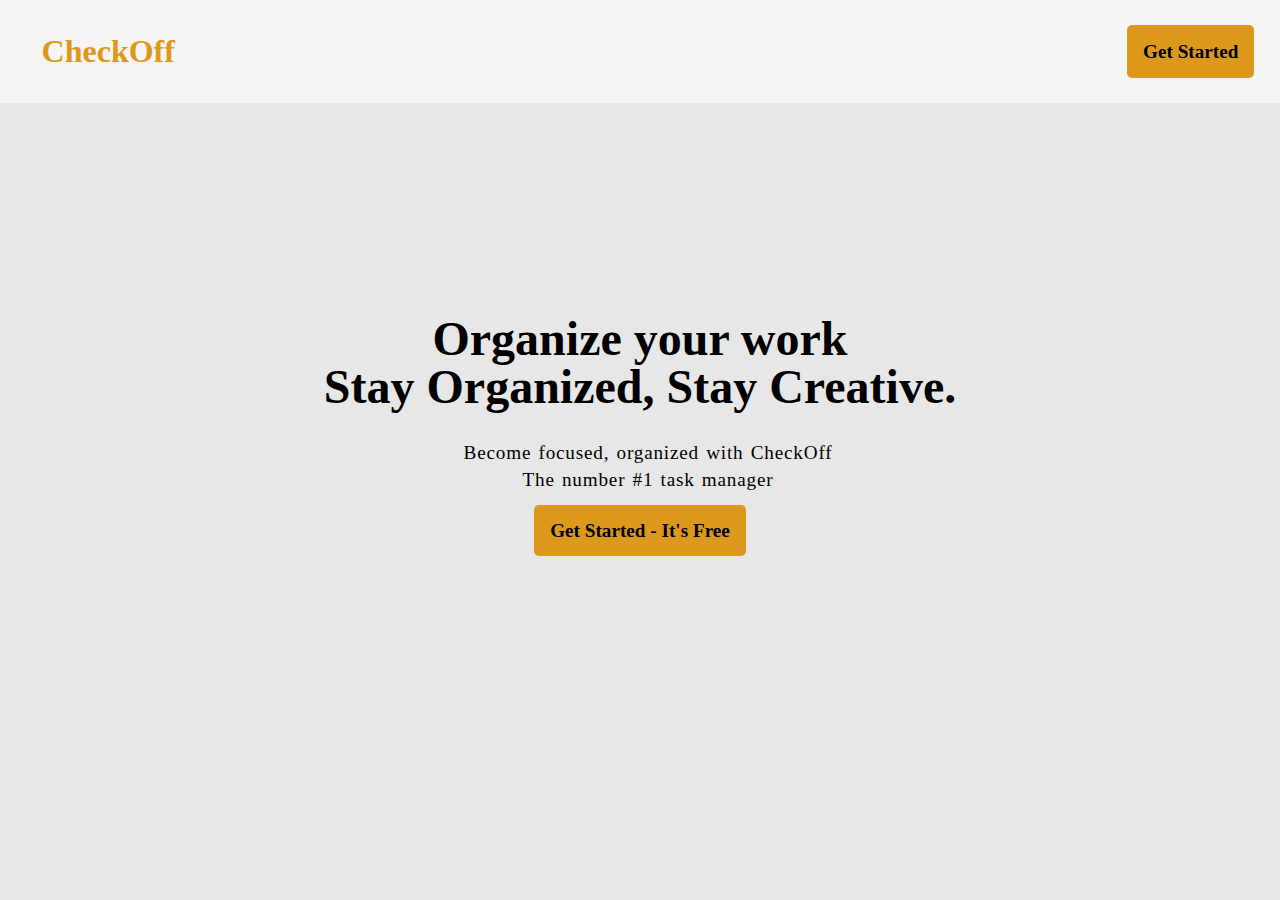
<file: index.html>
<!DOCTYPE html>
<html lang="en">
<head>
    <meta charset="UTF-8">
    <meta http-equiv="X-UA-Compatible" content="IE=edge">
    <meta name="viewport" content="width=device-width, initial-scale=1.0">
    <title>CheckOff - Manage tasks by checking them off</title>
    <meta name="description" content="Become organized, focused with CheckOff. Mark done tasks and gain control of your day">
    <link rel="stylesheet" type="text/css" href="./css/reset.css">
    <link rel="stylesheet" type="text/css" href="./css/style.css">
</head>
<body>
    <!-- Navigation bar with an action button -->
    <div class="landing-page">
        <nav class="navbar">
            <header>
                <a class="brand nav-item" href="./index.html">CheckOff</a>
            </header>
            <ul>
                <li>
                    <a class="action-button nav-item" href="./to-doList.html">Get Started</a>
                </li>
            </ul>
        </nav>
        <!-- Main content -->
        <div class="landing-area">
            <h1 class="intro">Organize your work <br> Stay Organized, Stay Creative. </h1>
            <p class="content">Become focused, organized with CheckOff</p>
            <p class="content">The number #1 task manager</p>
            <span class="button">
                <a class="action-button" href="./to-doList.html">Get Started - It's Free</a>
            </span>
        </div>
    </div>
</body>
</html>
</file>
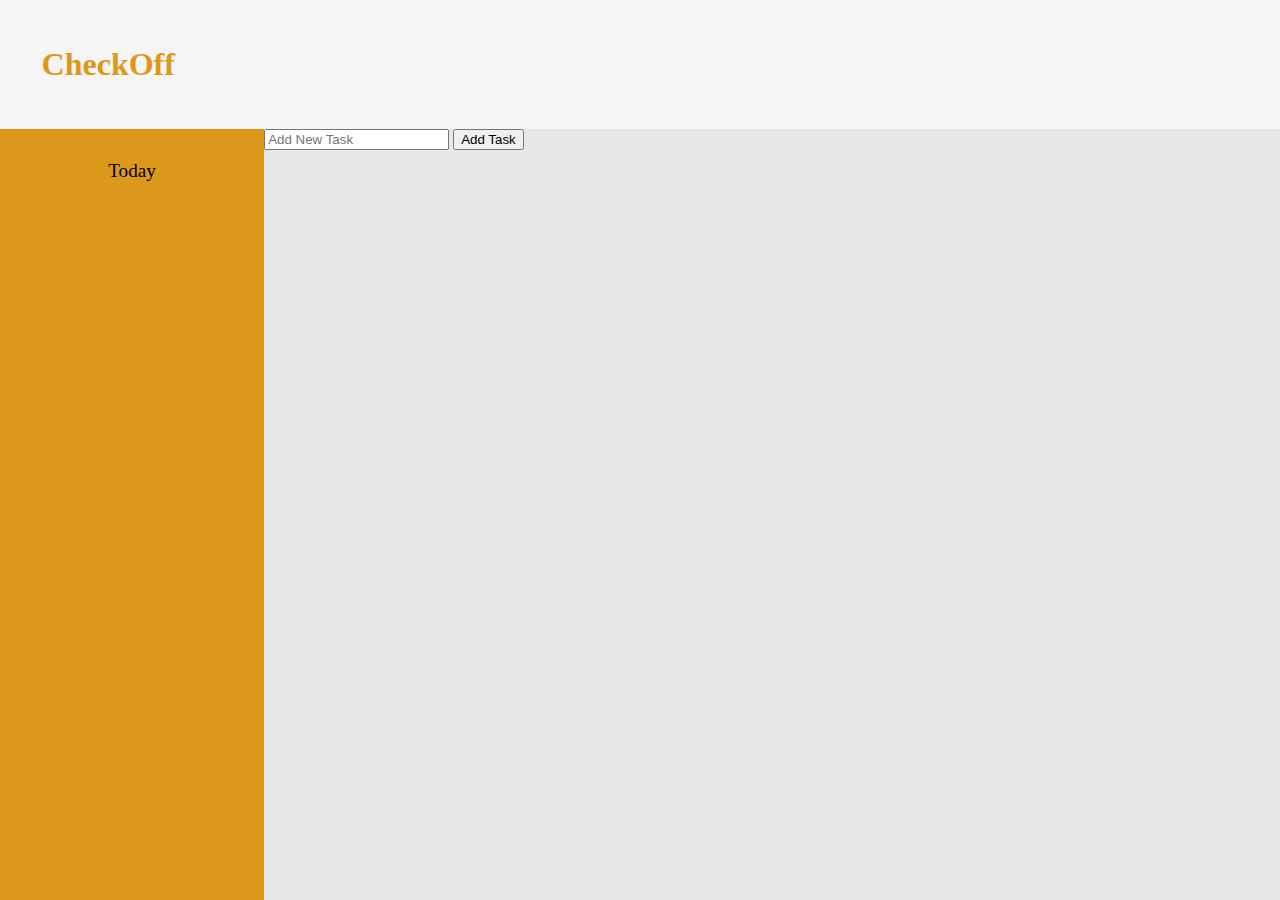
<file: to-doList.html>
<!DOCTYPE html>
<html lang="en">
<head>
    <meta charset="UTF-8">
    <meta http-equiv="X-UA-Compatible" content="IE=edge">
    <meta name="viewport" content="width=device-width, initial-scale=1.0">
    <title>To-Do List - Add New Items</title>
    <link rel="stylesheet" href="./css/reset.css">
    <link rel="stylesheet" href="./css/tasks.css">
</head>
<body>
    <div class="task-page">
        <!-- Add Navigation bar -->
        <nav class="navbar">
            <header>
                <a class="brand nav-item" href="./index.html">CheckOff</a>
            </header>
            
        </nav>
        <div class="tasks">
            <div class="task-category">
                <p class="toggle">Today</p>
            </div>
            <div class="task">
                <form class="task-form">
                    <input type="text" name="task" placeholder="Add New Task" class="todo-input">
                    <input type="submit" value="Add Task">
                </form>
                <ul class="todo-list js-todo-list">
                </ul>
            </div>
        </div>

    </div>

    <script src="./scripts/tasks.js" defer></script>

</body>
</html>
</file>
<file: css/style.css>
/* Style the whole landing page */
.landing-page {
    height: 100vh;
    display: flex;
    flex-direction: column;
    background-color: rgb(231, 231, 231);
}

/* Styling the navbar */
.navbar {
    display: flex;
    justify-content: space-between;
    align-items: center;
    background-color: rgb(245, 245, 245);
    flex: 1.5;
}

.nav-item {
    padding: 1rem;
    margin: 0 2vw;
}

a {
    color: #000000;
    text-decoration: none;
}

/* Styling the main content area */

.landing-area {
    margin: 20vh auto 0 auto;
    justify-content: center;
    flex: 9;
}

/* Styling the text */
h1 {
    font-size: 3rem;
    font-weight: bold;
    color: #000000;
    margin: 1rem;
}

.intro {
    display: flex;
    width: 50vw;
    justify-content: center;
    text-align: center;
    padding: 1rem;
}

.content {
    font-size: 1.2rem;
    margin: 0.5rem;
    display: grid;
    justify-content: center;
    word-spacing: 0.1rem;
    letter-spacing: 0.05rem;
    padding-inline-start: 1rem;
}

.brand {
    font-size: 2rem;
    font-weight: 900;
    color: #DC981A;
}

/* Styling the action buttons */
.button {
    margin: 1rem;
    display: grid;
    justify-content: center;
}

.action-button {
    padding: 1rem;
    border: 1px;
    border-radius: 5px;
    background-color: #DC981A;
    color: #000000;
    font-size: 1.2rem;
    font-weight: bold;
    cursor: pointer;
}
</file>
<file: css/tasks.css>
/* Style the whole landing page */
.task-page {
    height: 100vh;
    display: flex;
    flex-direction: column;
    background-color: rgb(231, 231, 231);
}

/* Styling the navbar */
.navbar {
    display: flex;
    justify-content: space-between;
    align-items: center;
    background-color: rgb(245, 245, 245);
    flex: 1.5;
}

.nav-item {
    padding: 1rem;
    margin: 0 2vw;
}

/* Styling the tasks section */
.tasks {
    display: flex;
    flex-direction: row;
    justify-content: center;
    flex: 9;
}

.task-category {
    background-color: #DC981A;
    flex: 1.3;
}

.task {
    width: 70vw;
    display: flex;
    flex-direction: column;
    flex: 5;
}


.toggle {
    display: grid;
    align-content: center;
    padding: 1rem 1.5rem;
    font-size: 1.2rem;
    text-align: center;
    margin-top: 1rem;
}

/* Styling texts */
a {
    color: #000000;
    text-decoration: none;
}


.brand {
    font-size: 2rem;
    font-weight: 900;
    color: #DC981A;
}

.done .tick::before {
    display: inline;
}

.done .tick::before {
    display: inline;
  }
  
  .delete-todo {
    border: none;
    background-color: transparent;
    outline: none;
    cursor: pointer;
  }
  
  .delete-todo svg {
    width: 30px;
    height: 30px;
    pointer-events: none;
  }
  
  
.delete-todo {
    border: none;
    background-color: transparent;
    outline: none;
    cursor: pointer;
}
  
.delete-todo svg {
    width: 30px;
    height: 30px;
    pointer-events: none;
}
</file>
